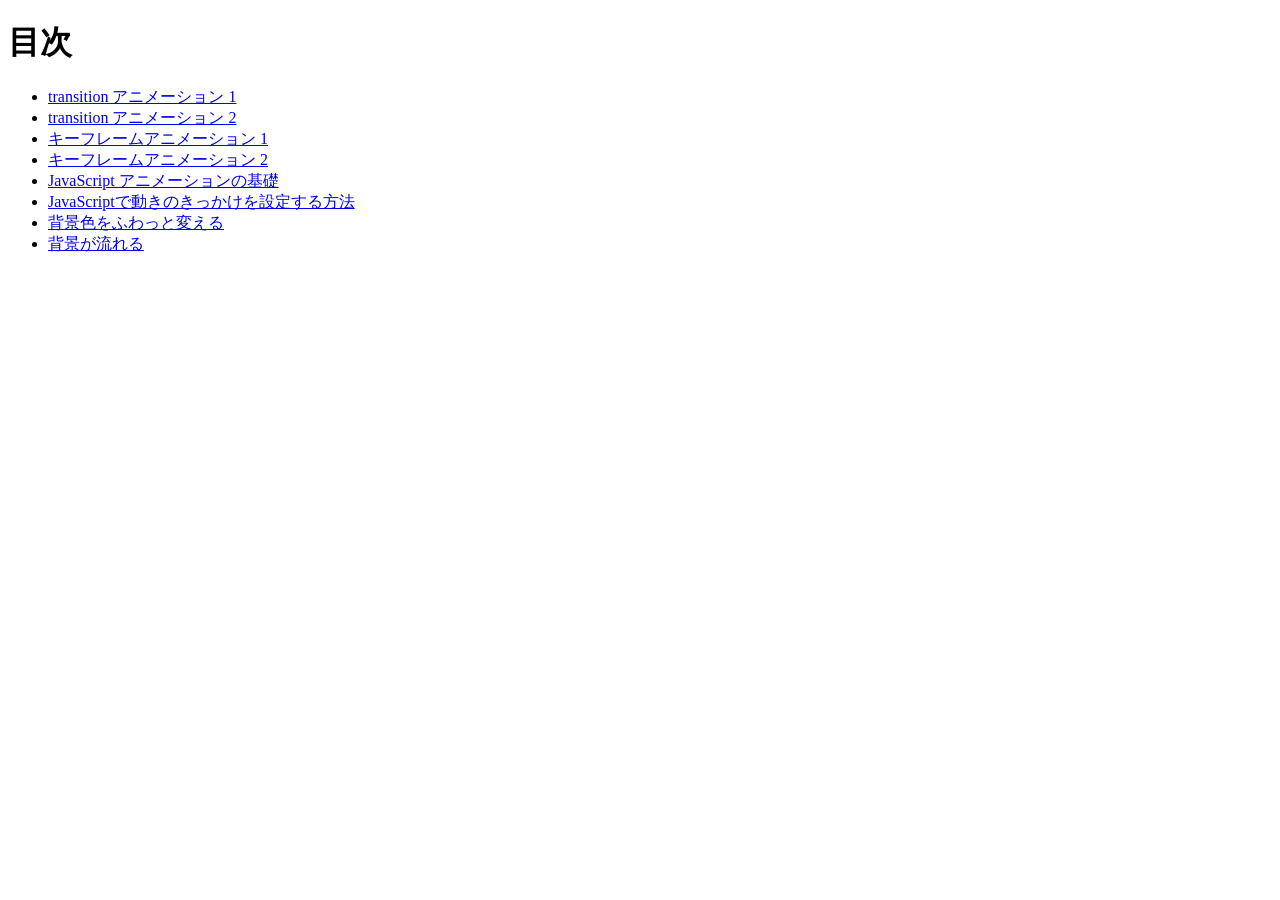
<file: index.html>
<!DOCTYPE html>
<html lang="ja">
<head>
  <meta charset="UTF-8">
  <title>20251107-js</title>
</head>
<body>
  <h1>目次</h1>
  <ul>
    <li><a href="C2-02a/index.html">transition アニメーション 1</a></li>
    <li><a href="C2-02b/index.html">transition アニメーション 2</a></li>
    <li><a href="C2-03a/index.html">キーフレームアニメーション 1</a></li>
    <li><a href="C2-03b/index.html">キーフレームアニメーション 2</a></li>
    <li><a href="C2-05/index.html">JavaScript アニメーションの基礎</a></li>
    <li><a href="C2-06/index.html">JavaScriptで動きのきっかけを設定する方法</a></li>
    <li><a href="C3-02/index.html">背景色をふわっと変える</a></li>
    <li><a href="C3-03/index.html">背景が流れる</a></li>
  </ul>
</body>
</html>
</file>
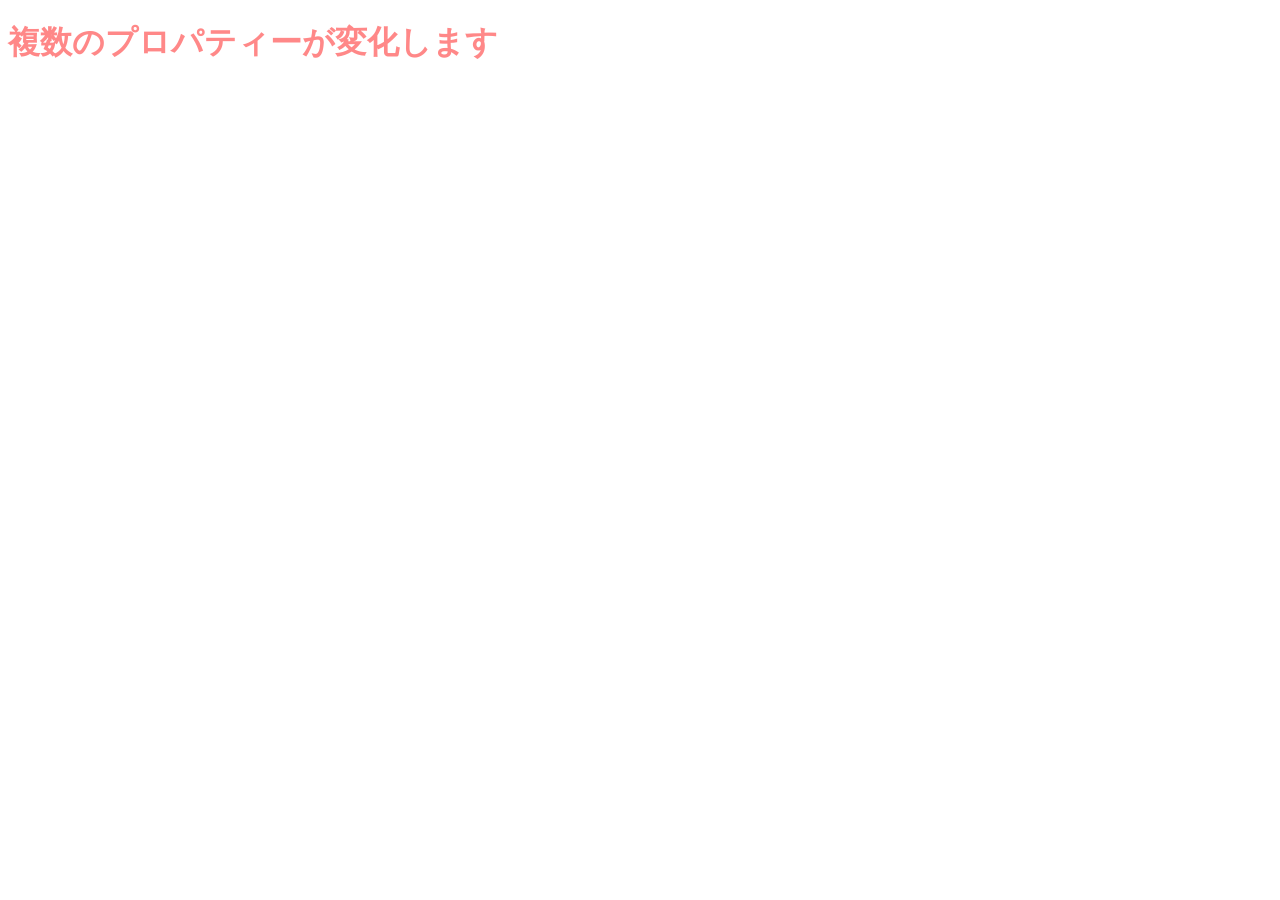
<file: C2-02a/index.html>
<!DOCTYPE html>
<html lang="ja">
<head>
  <meta charset="UTF-8">
  <title>transition アニメーション 1</title>
  <link rel="stylesheet" href="style.css">
</head>
<body>
  
    <h1>複数のプロパティーが変化します</h1>
</body>
</html>
</file>
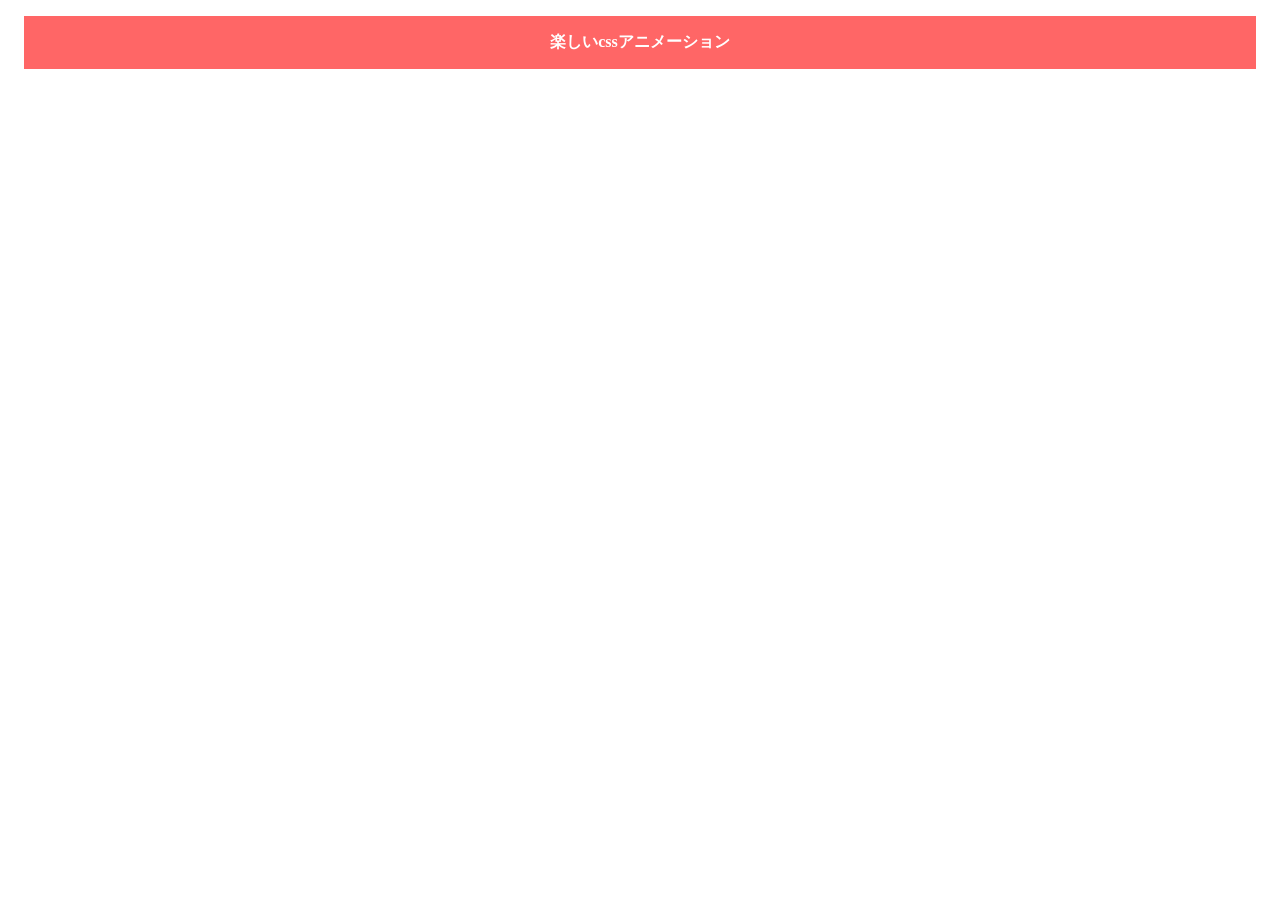
<file: C2-02b/index.html>
<!DOCTYPE html>
<html lang="ja">
<head>
  <meta charset="UTF-8">
  <title>transition アニメーション 2</title>
  <link rel="stylesheet" href="style.css">
</head>
<body>
  <h1>楽しいcssアニメーション</h1>
</body>
</html>
</file>
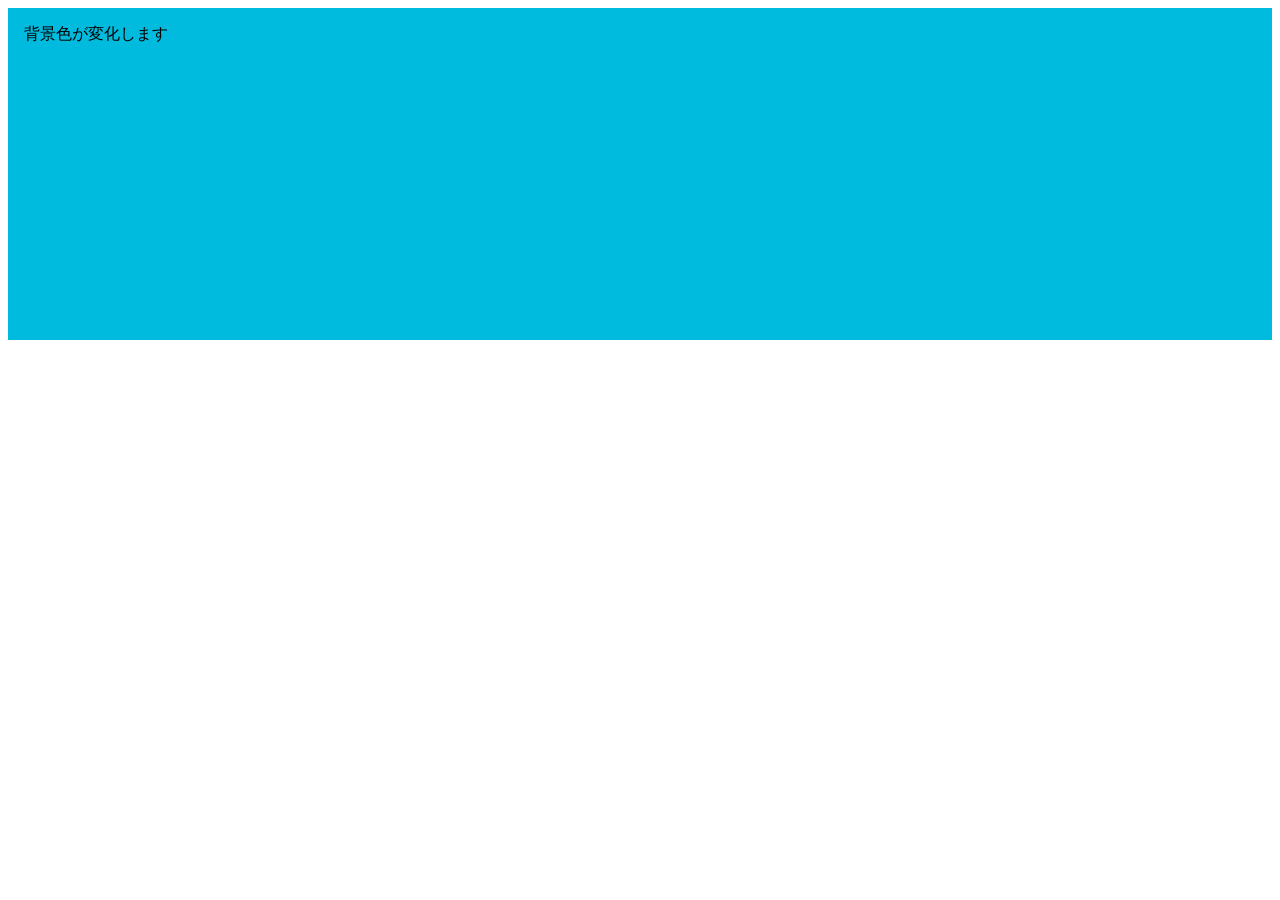
<file: C2-03a/index.html>
<!DOCTYPE html>
<html lang="ja">
<head>
  <meta charset="UTF-8">
  <title>キーフレームアニメーション 1</title>
  <link rel="stylesheet" href="style.css">
</head>
<body>
  <div>背景色が変化します</div>
</body>
</html>
</file>
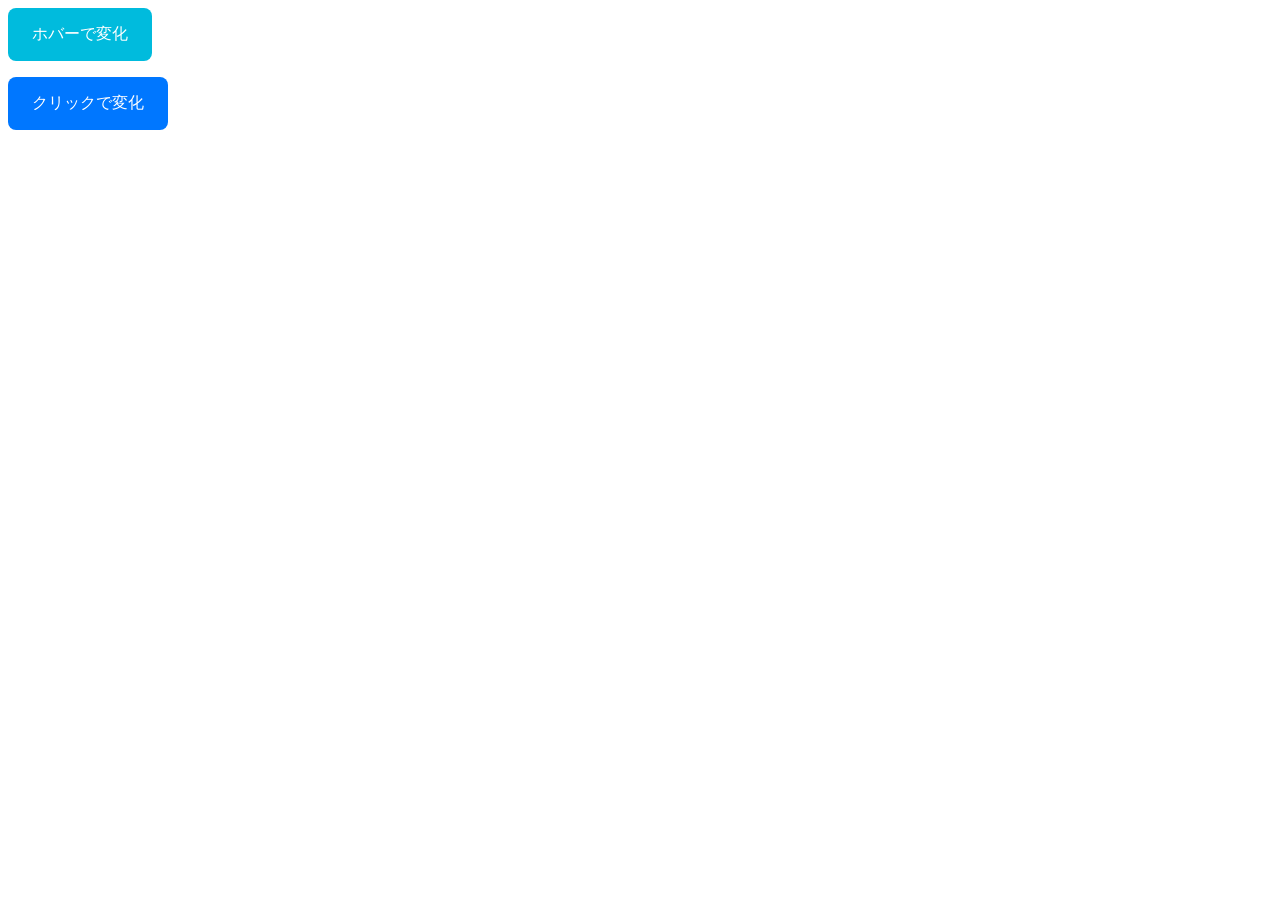
<file: C3-02/index.html>
<!DOCTYPE html>
<html lang="ja">
<head>
  <meta charset="UTF-8">
  <title>背景色をふわっと変える</title>
  <link rel="stylesheet" href="style.css">
</head>
<body>
    <button class="fade-button">ホバーで変化</button>

    <button id="fade-button-js">クリックで変化</button>
  
  <script src="script.js"></script>
</body>
</html>
</file>
<file: C2-02a/style.css>
@charset "utf-8";

h1 {
    color: #f88;
    transition: 1s;
}

h1:hover {
    color: #fc2;
}
</file>
<file: C2-02b/style.css>
@charset "utf-8";

h1 {
    background: #f66;
    color: #fff;
    text-align: center;
    font-size: 1rem;
    padding: 1em;
    margin: 1em;
    transition: background 1s, font-size 2s;
}

h1:hover {
    background: #fc2;
    font-size: 2rem;
    color: #000;
}
</file>
<file: C2-03a/style.css>
@charset "utf-8";

div {
    background: #0bd;
    height: 300px;
    padding: 1rem;
    animation-name: gradient-box;
    animation-duration: 10s;
}

@keyframes gradient-box {
    0% {
        background: #fc4;
    }
    50% {
        background: #4ca;
    }
    100% {
        background: #0bd;
    }
}
</file>
<file: C3-02/style.css>
@charset "utf-8";

button {
    display: block;
    margin-bottom: 1rem;
}


.fade-button {
    padding: 1rem 1.5rem;
    font-size: 1rem;
    border: none;
    border-radius: 8px;
    background-color: #0bd;
    color: #fff;
    cursor: pointer;
    transition: background-color .3s ease;
}
.fade-button-color {
    background-color: #05b;
}

/* クリックで変化 */
#fade-button-js {
    padding: 1rem 1.5rem;
    font-size: 1rem;
    border: none;
    border-radius: 8px;
    background-color: #07f;
    color: #fff;
    cursor: pointer;
    transition: background-color .3s ease;
}
</file>
